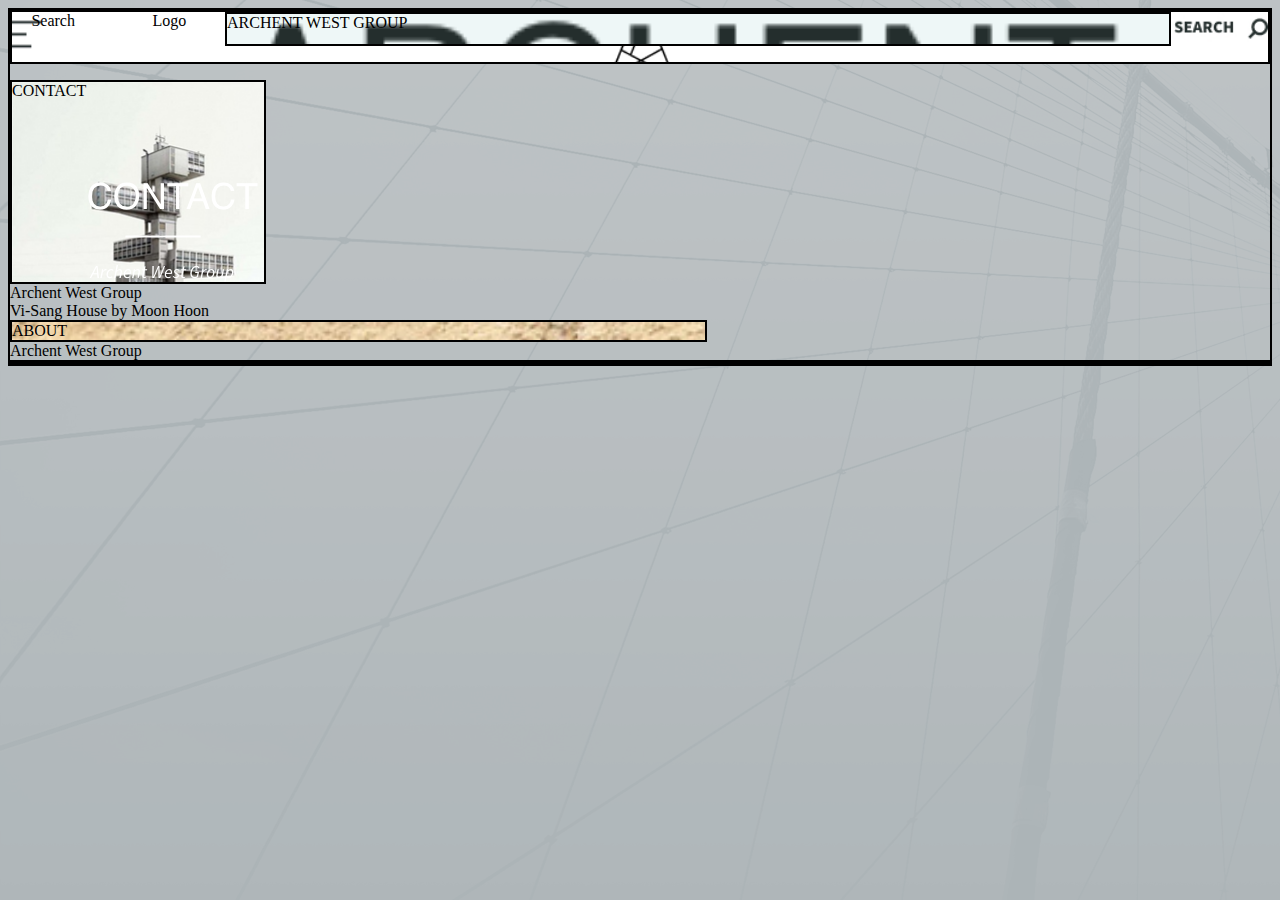
<file: index.html>
<!DOCTYPE html>
<html lang="en">
<head>
    <meta charset="UTF-8">
    <meta name="viewport" content="width=device-width, initial-scale=1.0">
    <title>Document</title>
    <link rel="stylesheet" href="style2.css">
</head>
<body>
<div>
    <header>
        <div class= "nav-search-bar">Search</div>
        <div class= "tab"></div>
        <div class= "logo">Logo</div>
        <div class="titletext">ARCHENT WEST GROUP</div>
        <div class="first-img"></div>
        <div class="first-img"></div>
    </header>
<!-- <hr> -->

      
    
    <div class="news-view-section1"></div>
    <!-- <hr> -->
    <div class="news-button"></div>
    <div class="news-view-section2"></div>
    <div class= "view-button"></div>
    <div class="third-img"></div>
    <div class="fourth-img">
        
        <div> <p class="imgtxt3"></p></div>

    </div>

        

    </div>

    <div class="contact">CONTACT</div>
    <div class="contact2">Archent West Group</div>
    <div class="fifth-img">Vi-Sang House by Moon Hoon</div>
    <div class="about">ABOUT</div>
    <div class="about2">Archent West Group</div>

    <div class="squares"></div>
    

  
</div>
    <main>


    </main>

    <footer></footer>
</body>
</html>
</file>
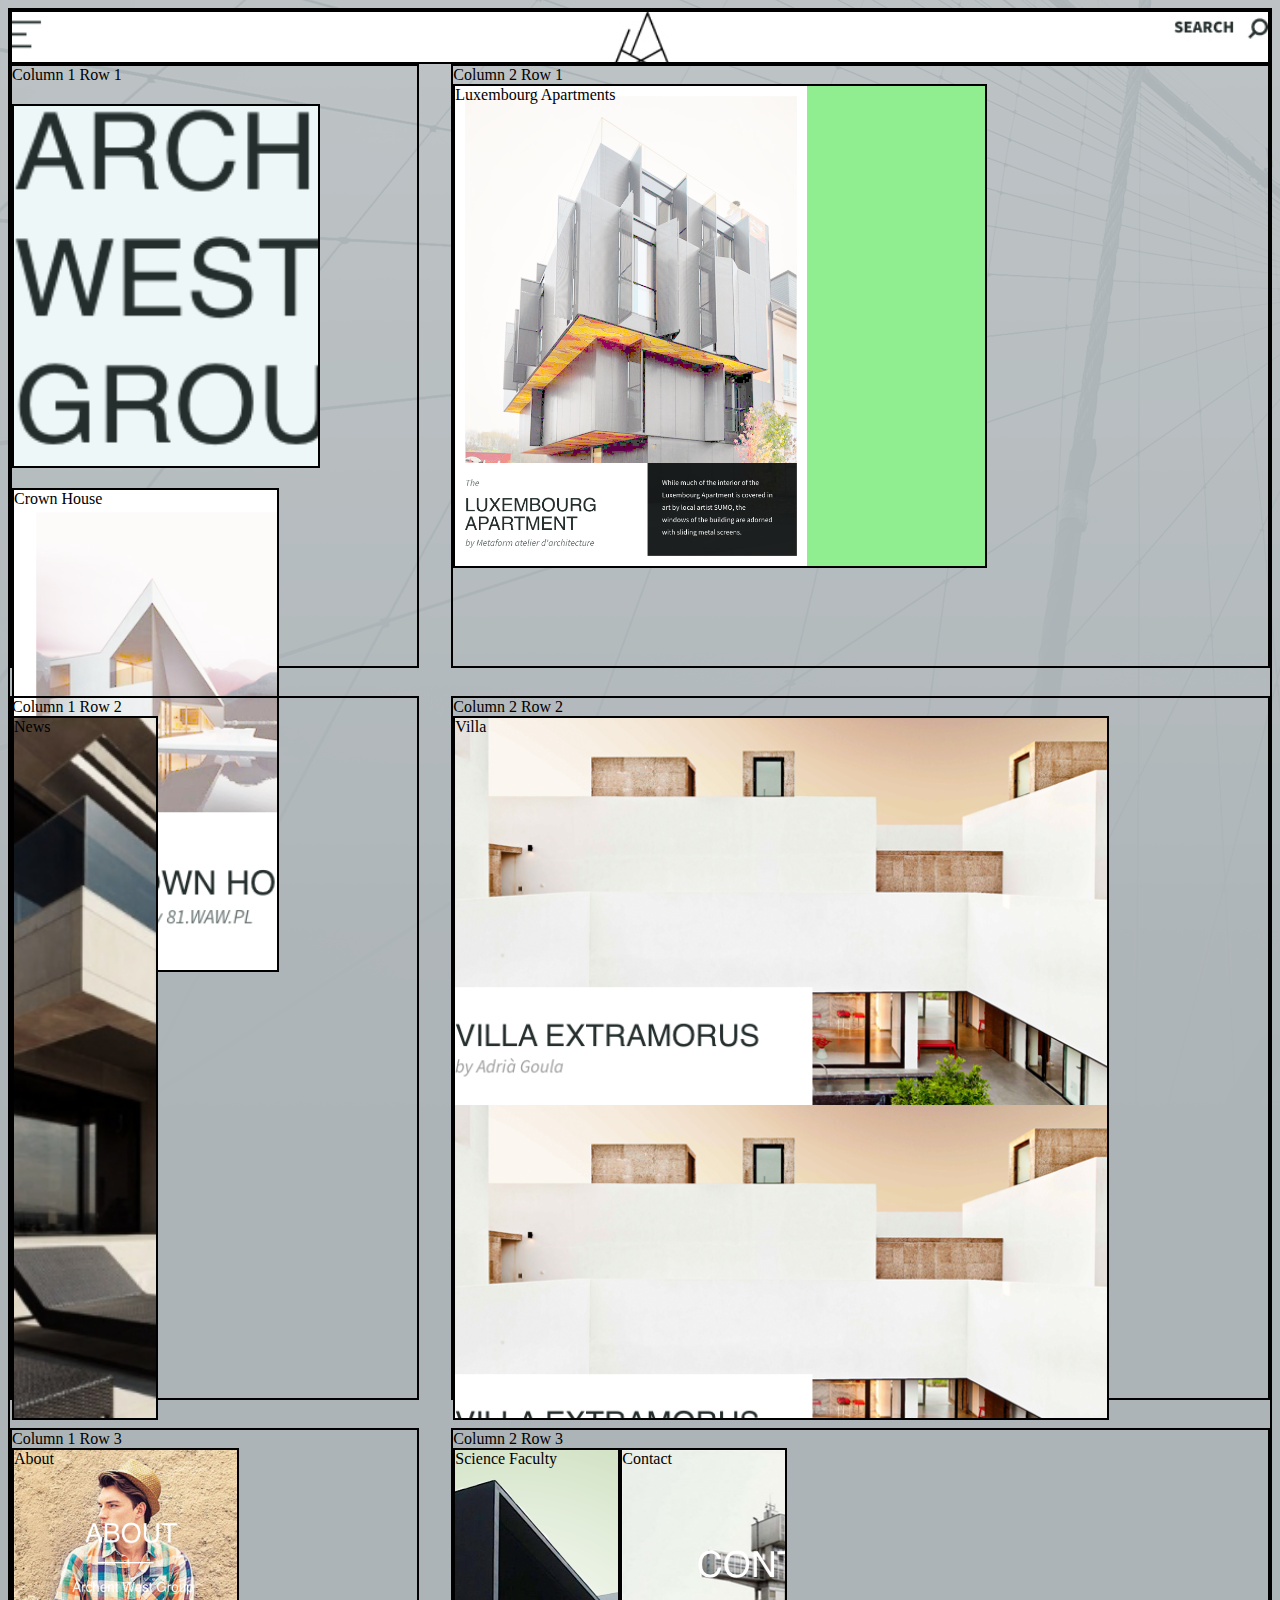
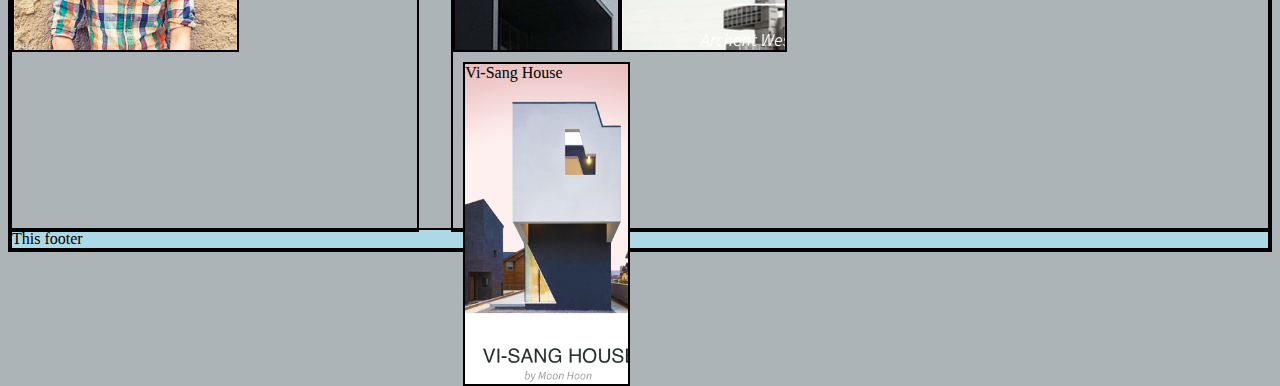
<file: index2.html>
<!DOCTYPE html>
<html lang="en">

<head>
    <meta charset="UTF-8">
    <meta name="viewport" content="width=device-width, initial-scale=1.0">
    <title>Document</title>
    <link rel="stylesheet" href="style2.css">
</head>




<body>
    <!-- <div class="body-background"> DO THIS LAST -->
    <header>
        <!-- <div class="tab">Tab</div>
        <div class="logo">Logo</div>
        <div class="nav-search-bar">Search</div> -->
    </header>

    <!-- row 1 -->
    <div class="houses">

    <!-- <div class="bigback"> -->
        <div class="column"> Column 1 Row 1

            <h2 class="titletext"></h2>

                <div class="crownhouse">Crown House</div>

        </div>

        <div class="column">Column 2 Row 1

            <div class="luxembourg">Luxembourg Apartments</div>

        </div>
    
        <!-- row 2 -->
        <div class="column">Column 1 Row 2

            <div class="news"> News </div>

        </div>



        <div class="column">Column 2 Row 2

            <div class="villa"> Villa</div>

        </div>
    <!-- </div> -->
        <!--row 3  -->
        <div class="column">Column 1 Row 3

            <div class="about">About</div>

        </div>

        <div class="column">Column 2 Row 3

            <div class="combine">
                <div class="science">Science Faculty</div>
                <div class="contact">Contact</div>
            </div>

            <div class="vi-sang">Vi-Sang House</div>

        </div>

    </div>

    <!-- <div class="body-background"> -->

    <!-- <header>
        <div class="tab">Tab</div>
        <div class="logo">Logo</div>
        <div class="nav-search-bar">Search</div>
        <div class="titletext">ARCHENT WEST GROUP</div>
        <div class="first-img">Crown House</div>
        <div class="second-img">Luxembourg Apartment</div>
    </header>
    <div class="first-img">Crown House</div>
    <div class="second-img">Luxembourg Apartment</div>
 -->

    </div>
    <div>
        <footer>This footer</footer>
    </div>
</body>



</html>
</file>
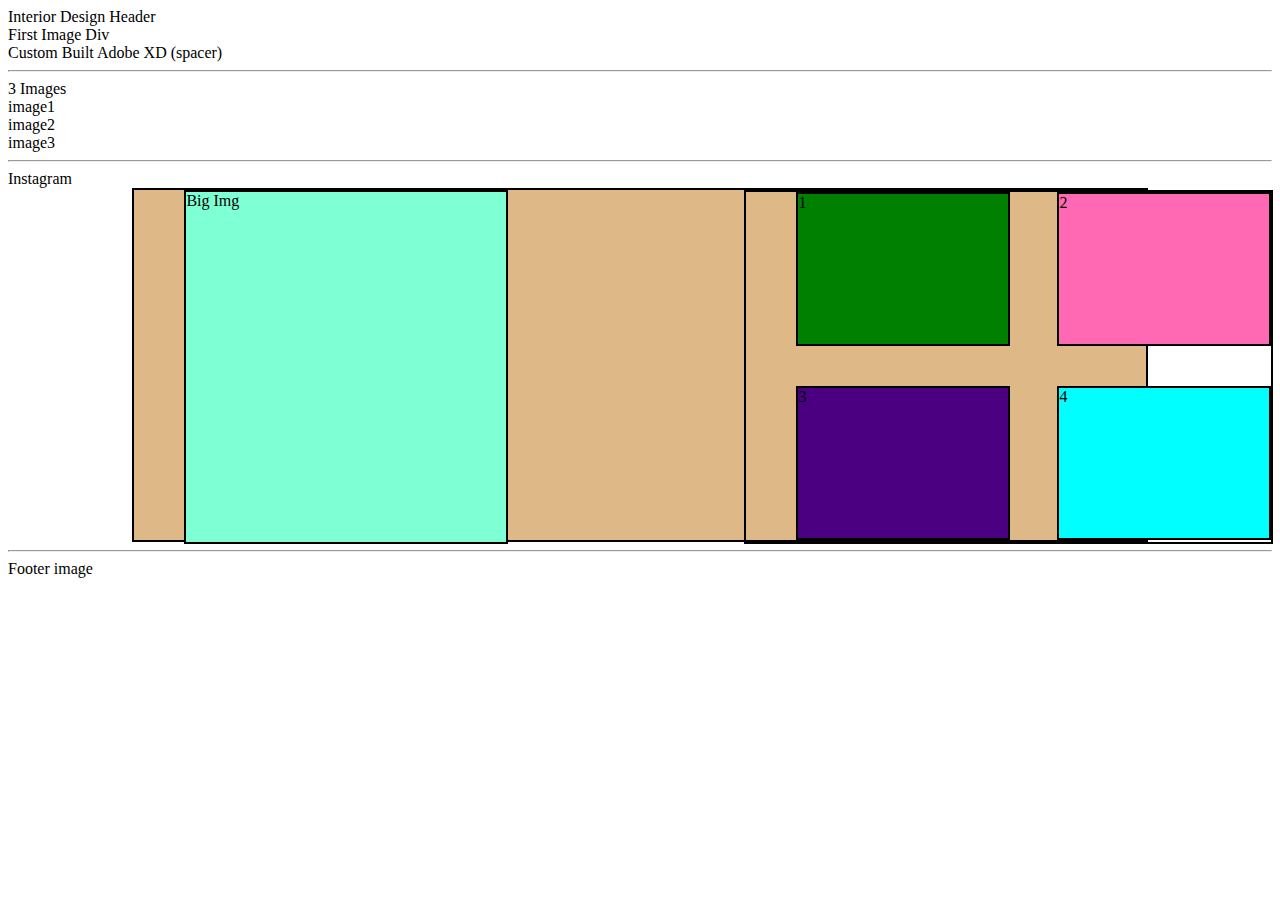
<file: old/square.html>
<!DOCTYPE html>
<html lang="en">

<head>
    <meta charset="UTF-8">
    <meta name="viewport" content="width=device-width, initial-scale=1.0">
    <title>Document</title>
    <link rel="stylesheet" href="square.css">

</head>


<header class="navbar">Interior Design Header</header>

<body>
    <div class="image1">First Image Div</div>
    <div class="spacer">Custom Built Adobe XD (spacer)</div>
    <hr>
    <div class="image2">3 Images

        <div class="i1">image1</div>
        <div class="i2">image2</div>
        <div class="i3">image3</div>

    </div>
    <hr>

    <div class="igtitle">Instagram</div>

    <div class="igimg">

        <div class="big">
            Big Img
        </div>

        <div class="small">
            <!-- row1 -->
            <div class="row">
                <div class="small1">1</div>

                <div class="small2">2</div>
            </div>
            <!-- row 2 -->

            <div class="row">
                <div class="small3">3</div>

                <div class="small4">4</div>
            </div>
        </div>

    </div>

    <hr>


    <footer class="footer">Footer image</footer>
</body>



</html>
</file>
<file: style2.css>
body {
    border: 2px solid black;
    background: url("images/background.png");
    background-color: bisque;
    /* background-size: cover; */
}

header {
    border: 2px solid black;
    background-color: lightblue;
    display: flex;
    height: 50px;
    justify-content: space-around;
    background-image: url("images/header.jpg");
    background-size: cover, contain;
    background-repeat: no-repeat;
}

/* .tab {
    border: 2px solid black;
}

.logo{
    border: 2px solid black;
}

.nav-search-bar {
    border: 2px solid black;

} */

footer {
    border: 2px solid black;
    background-color: lightblue;
    display: flex;
    margin: 0px;
    height: 100%;
}

/* .bigback {
    background-image: url("images/hero.png");
    background-image: blue;
    position: relative;
    grid-column: 1 / 2;
    grid-row: 1 / 2;
} */

.houses {
    display: grid;
    grid-template-columns: 1fr 2fr;
    grid-column-gap: 20px;
    grid-gap: 2em;
    grid-auto-rows: 600px 700px 400px 
}

.column{
    border: 2px solid black;
    height: 100%;
}

.news {

}

.titletext {
    border: 2px solid black;
    background-color:#EEF7F7;
    background-image: url("images/ARCHENT\ WEST\ GROUP.png");
    background-size: cover;
    height: 60%;
    width: 75%;
    grid-row: 1 / 1;
    grid-column: 1 / 1; 
}

.crownhouse {
    border: 2px solid black;
    background-color: lightpink;
    height: 80%;
    width: 65%;
    grid-row: 1 / 1;
    grid-column: 1 / 1; 
    background-image: url("images/crown-house.png");
    background-size: cover;
}

.luxembourg {
    border: 2px solid black;
    background-color: lightgreen;
    height: 80%;
    width: 65%;
    grid-row: 3 / span 3;
    grid-column: 2 / 2;
    background-image: url("images/luxembourg-apartment.png");
    background-size: contain,cover;
    background-repeat: no-repeat;
    /* background-size: cover;  */
}

.news {
    border: 2px solid black;
    background-color: lightsteelblue;
    height: 100%;
    width: 35%;
    background-image: url("images/news.png");
    background-size: cover;
}

.about{
    border: 2px solid black;
    background-color: lightyellow;
    height: 50%;
    width: 55%;
    background-image: url("images/about.png");
    background-size: cover;
}

/* column 2 */

.villa {
    border: 2px solid black;
    background-color: linen;
    height: 100%;
    width: 80%;
    background-image: url("images/villa-extramorus.png");
    background-size: contain;
}

.combine {
    display: flex;
}

.science {
    border: 2px solid black;
    background-color: lightgoldenrodyellow;
    height: 200px;
    width: 20%;
    grid-row: 3 / 3;
    grid-column: 2 / 2;
    background-image: url("images/science-faculty-coimbra.png");
}

.contact {
    border: 2px solid black;
    background-color: lightgray;
    height: 200px;
    width: 20%;
    grid-row: 3 / 3;
    grid-column: 2 / 2;
    background-image: url("images/contact.png");
    
}

.vi-sang {
    border: 2px solid black;
    background-color: white;
    background-size: cover;
    margin: 10px;
    height: 80%;
    width: 20%;
    grid-row: 3 / 3;
    grid-column: 2 / 2;
    background-image: url("images/sang-house.png");
    /* position: relative; */
}
/* both columns */

/* .body-background{
    border: 2px solid black;
    background-color: black;
}

header {
    border: 2px solid black;
    background-color: lightblue;
}

.nav-search-bar {
    border: 2px solid black;

}

.logo {
    border: 2px solid black;
    width: 50%;
    /* float: right; */
/* } */

/* left column */

/* .titletext {
    border:2px solid black;
}   
    
.news-button {
    border:2px solid black;
    background-color: powderblue;
}

.first-img {
    border:2px solid black;
    background-color: lightcoral;
} */


/* right column */
/* .second-img {
    border:2px solid black;
    background-color: lightgreen;
}
.third-img {
    border:2px solid black;
    background-color: cornsilk;
}
.about {
    border:2px solid black;
}

.about2 {
    border:2px solid black;
}  */
</file>
<file: old/square.css>
.igimg {
    border: 2px solid black;
    background-color: burlywood;
    height: 350px;
    width: 80%;
    margin-left: auto;
    margin-right: auto;

}

.big {
    border: 2px solid black;
    background-color: aquamarine;
    height: 350px;
    width: 25%;
    margin-left: 50px;
    margin-right: auto;
    position: absolute;
}  

.row {
    display: flex;
}


.small {
    border: 2px solid black;
    position: absolute;
    margin-left: 610px;
    min-height: 350px;
    min-width: 525px;
   
}
 .small1 {
    border: 2px solid black;
    background-color: green;
    margin-left:50px;
    height: 150px;
    width: 40%;
}  

 .small2 {
    border: 2px solid black;
    background-color: hotpink;
    height: 150px;
    width: 40%;
    margin-left: auto;
    margin-right: 0px;
} 

 .small3 {
    border: 2px solid black;
    background-color: indigo;
    height: 150px;
    width: 40%;
    margin-top: 40px;
    margin-left: 50px;
} 

.small4 {
    border: 2px solid black;
    background-color: aqua;
    margin-left: auto;
    margin-top: 40px;
    height: 150px;
    width: 40%;
}
</file>
